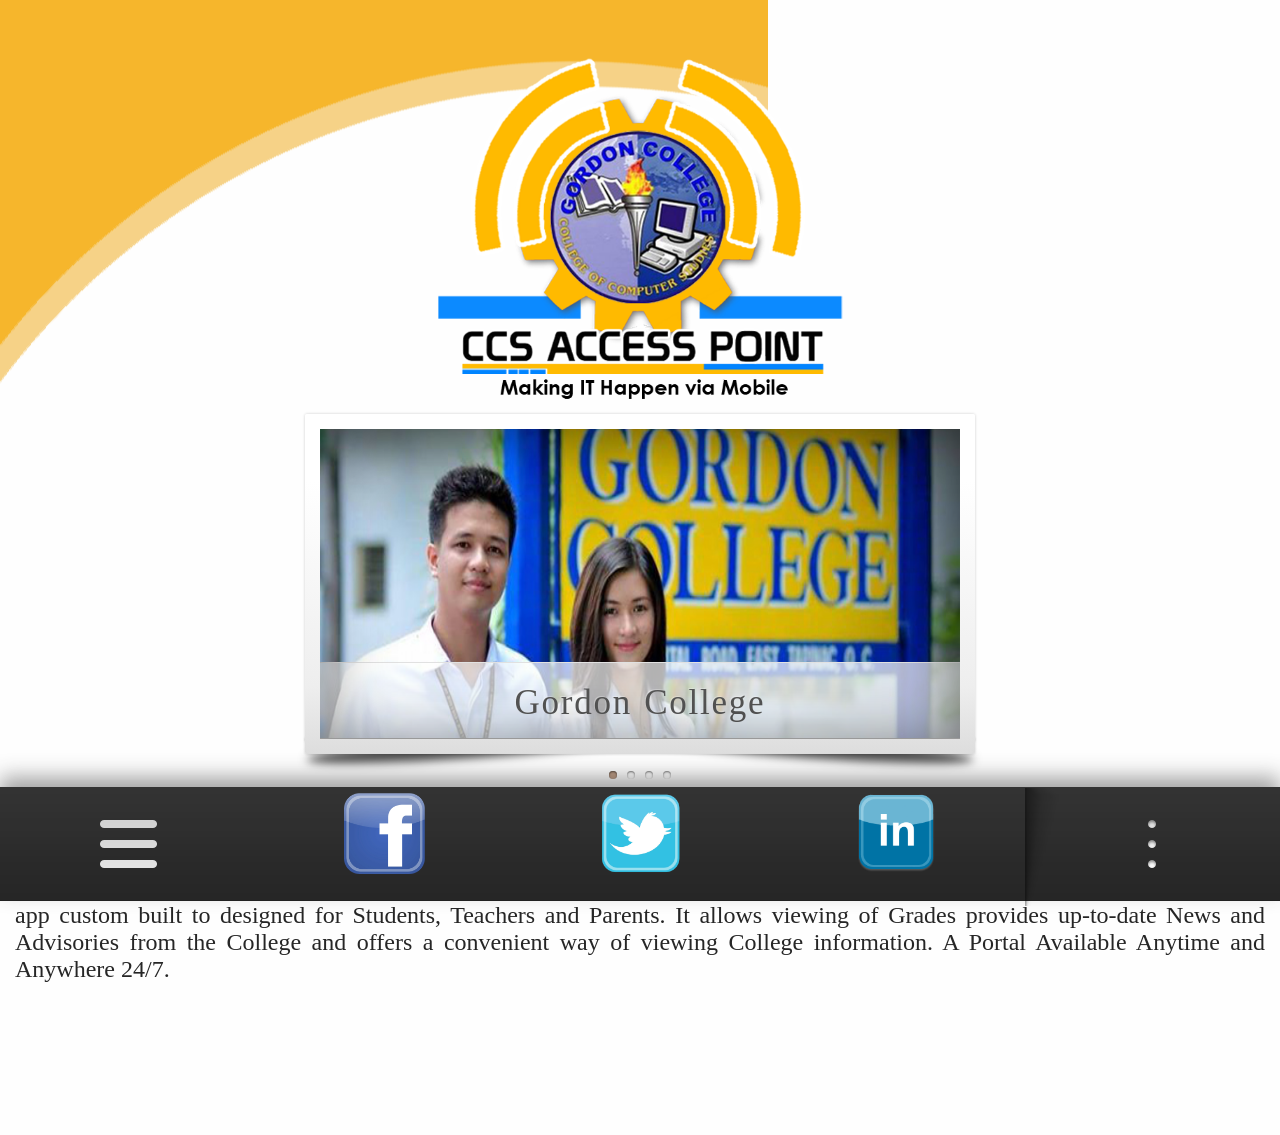
<file: index.html>
<!DOCTYPE html>
<html>
	<head>
	<meta name="viewport" content="user-scalable=no, initial-scale=1, maximum-scale=1, minimum-scale=1, width=device-width, height=device-height, target-densitydpi=device-dpi" />

	<link rel="stylesheet" href="assets/bbtheme.css" />
	<link rel="stylesheet" href="styles.css" />

<script src="assets/bbthemejs.js"></script>


	</head>
	
	<body>
	
	
	<div id="actionBarSample" data-role="page" >
	
			<!-- This is how you set up your tab overflow menu (left side panel) -->
			<div data-role="panel" id="left" data-dark-modal="true" data-position="left" data-display="reveal" data-theme="a" class="bb10-panel">
				<ul data-role="listview" data-theme="a">
				<div id="content" align="center"><img src="images/capss.png" width="400"></div>
					<li><a href="#page2" data-transition="flip"><div id="content"><img src="images/schools.png"></div></a></li>
					<li><a href="vmg.html" data-transition="flow"><div id="content"><img src="images/vmgg.png"></div></a></li>
					<li><a href="admission.html" data-transition="flow"><div id="content"><img src="images/admissionnn.png"></div></a></li>
					<li><a href="act.html" data-transition="flow"><div id="content"><img src="images/coursessss.png"></div></a></li>
					<li><a href="calendar.html" data-transition="flip"><div id="content"><img src="images/eventss.png"></div></a></li>
					<li><a href="industry.html" data-transition="flip"><div id="content"><img src="images/program.png"></div></a></li>
					<li><a  href="contact.html" data-transition="flip"><div id="content"><img src="images/links.png"></div></a></li>
				</ul>
			</div>

			<!-- This is how you set up your action overflow menu (right side panel) -->
			<div data-role="panel" id="right" data-position="right" data-display="overlay" data-theme="a" class="bb10-panel">
				<ul data-role="listview" data-theme="a">
					<li><p><font face="Century Gothic" color="white">LOG-IN AS...</font></p></li>
					<li id="o1-p" class="inBar"><a href="student/index.html"><div id="content"><img src="images/student.png"></div></a></li>
					<li id="o1-p" class="inBar"><a href="student/index.html"><div id="content"><img src="images/parent.png"></div></a></li>
					<li id="o1-p" class="inBar"><a href="student/index.html"><div id="content"><img src="images/prof.png"></div></a></li>
				</ul>
				
			</div>

			
			<div data-role="content"  style= "background: transparent url(images/bg.png); background-repeat: no-repeat;" >
			<br>
			<div id="content" align="center"><img src="images/capss.png" width="420" height="350"></div>
			
			
			<!---SLIDESHOW-->
			<span id="sl_play" class="sl_command">&nbsp;</span>
	<span id="sl_pause" class="sl_command">&nbsp;</span>
	<span id="sl_i1" class="sl_command sl_i">&nbsp;</span>
	<span id="sl_i2" class="sl_command sl_i">&nbsp;</span>
	<span id="sl_i3" class="sl_command sl_i">&nbsp;</span>
	<span id="sl_i4" class="sl_command sl_i">&nbsp;</span>
	
	<section id="slideshow">
	
		<div class="container">
			<div class="c_slider"></div>
			<div class="slider">
				<figure>
					<img src="img/dummy-640x310-1.jpg" alt="" width="640" height="310" />
					<figcaption>Gordon College</figcaption>
				</figure><!--
				--><figure>
					<img src="img/dummy-640x310-2.jpg" alt="" width="640" height="310" />
					<figcaption>QWERTY Typing Test</figcaption>
				</figure><!--
				--><figure>
					<img src="img/dummy-640x310-3.jpg" alt="" width="640" height="310" />
					<figcaption>IT Olympiad 2013</figcaption>
				</figure><!--
				--><figure>
					<img src="img/dummy-640x310-4.jpg" alt="" width="640" height="310" />
					<figcaption>BlackBerry Academic Program</figcaption>
				</figure>
			</div>
		</div>
		
		
		
		<ul class="dots_commands"><!--
			--><li><a title="Show slide 1" href="#sl_i1">Slide 1</a></li><!--
			--><li><a title="Show slide 2" href="#sl_i2">Slide 2</a></li><!--
			--><li><a title="Show slide 3" href="#sl_i3">Slide 3</a></li><!--
			--><li><a title="Show slide 4" href="#sl_i4">Slide 4</a></li>
		</ul>
		
	</section>
			<!--END SLIDE-->
			 <p align="center"><font size="5%" face="Century Gothic"><strong>Version 1.0</strong></font></p>
			  <p align="justify"><font size="5%" face="Century Gothic">CCS Access Point (CAP) is a cross-platform mobile portal created for Gordon College-College of Computer Studies. A mobile app custom built to designed for Students, Teachers and Parents. It allows viewing of Grades provides up-to-date News and Advisories from the College and offers a convenient way of viewing College information. A Portal Available Anytime and Anywhere 24/7.</font></p>
	  
				
			</div><!-- /content -->
			<div data-role="footer" data-position="fixed">
				<div data-role="actionbar">
					<a id="tover" data-role="tab-overflow" href="#left" class="">
						<!-- Uncomment this to have initial content in the tab overflow button
						<img src="img/generic_81_81_placeholder.png" alt="" />
						<p>0 Options</p>
						-->
					</a>
					<a id="o1" data-role="tab" href="https://www.facebook.com/">
						<img src="images/fb.png" alt=""  href="https://www.facebook.com/GordonCollegeCcs">
						<p><font face="Century Gothic">Facebook</font></p>
						
					</a>
					<a id="o2" data-role="tab" href="https://twitter.com/GC_CCS">
						<img src="images/twitter.png" alt="" />
						<p><font face="Century Gothic">Twitter</font></p>
					</a>
					<a id="o22" data-role="tab" href="">
						<img src="images/link.png" alt="" />
						<p><font face="Century Gothic">Linkedin</font></p>
					</a>
					
					<a id="aover" data-role="action-overflow" href="#right">
					</a>
				</div>

			</div>
		</div><!-- /page -->
		
		<!--HISTORY-->
	<div data-role="page" id="page2" data-theme="c" style= "background: transparent url(images/bg.png); background-repeat: no-repeat;" >
 
  <div data-role="content">
  
	 <center><div id="content"><img src="images/gcnesss.jpg"></div></center>
	 <p align="justify"><font size="5%" face="Century Gothic">&nbsp;&nbsp;&nbsp;&nbsp;Gordon College, also known as Dalubhasaang Gordon in Filipino, is a local government-funded college in Olongapo City, Philippines. It was founded on February 24, 1999 by virtue of City Ordinance No. 9, and is composed of four constituent colleges: College of Computer Studies, College of Business and Accountancy, College of Education, and College of Nursing. Other academic units include the School of Midwifery, Department of Vocational Technology, Faculty of Arts and Sciences, Center for Research and Development, and Institute of Graduate Studies. As of now, Gordon College - College of Computer Studies is an active member and pioneer school in Asia Pacific to roll-out BlackBerry Academic Program. GC-CCS is also academic partner of IBM DB2.GC-CCS program (BSIT,BSCS,ACT) is currently accredited Level 1.</font></p>
	<p align="center"><font size="6%" face="Century Gothic"><strong>Undergraduate Courses<strong></font>
	<p align="left"><font size="5%" face="Century Gothic">-Bachelor of Science in Nursing<br>-Bachelor of Elementary Education<br>-Bachelor of Secondary Education<br>-Bachelor of Science in Accountancy (5 years)<br>-Bachelor of Science in Accounting Technology (4 years)<br>-Bachelor of Science in Customs Administration<br>-Bachelor of Science in Business Administration (formerly Business Management)<br>-Associate in Hotel and Restaurant Management (2 years)<br>-Bachelor of Science in Computer Science<br>-Bachelor of Science in Information Technology<br>-Associate in Computer Technology (2 years)<br>-Graduate of Midwifery</font>
	<br><Br><br><br><br>
	<div data-role="footer" data-theme="a" data-position="fixed">
	<div id="action-bar-area" data-role="actionbar">
				<div data-role="back"></div>
			</div>
	</div>
  </div>
  </div>
	<!--HISTORY END-->
	
	
	<!--VMG-->
	<div data-role="page" id="vmg" data-theme="c" style= "background: transparent url(images/bg.png); background-repeat: no-repeat;" >
 
  <div data-role="content">
  
	 <center><div id="content"><img src="images/ccs.png"></div></center>
	 <p align="center"><font size="7%" face="Century Gothic">VISION</font></p>
	 <p align="center"><font size="5%" face="Century Gothic">The College of Computer Studies shall be the center of execellence in Information Technology and Computer Science for providing professional and technological training, scientific and innovative research and relevant community service.</font></p>
	
	<div data-role="footer" data-theme="a" data-position="fixed">
	<div id="action-bar-area" data-role="actionbar">
				<div data-role="back"></div>
			</div>
	</div>
  </div>
  </div>
 
	<!--VMG END-->
	</body>


</html>
</file>
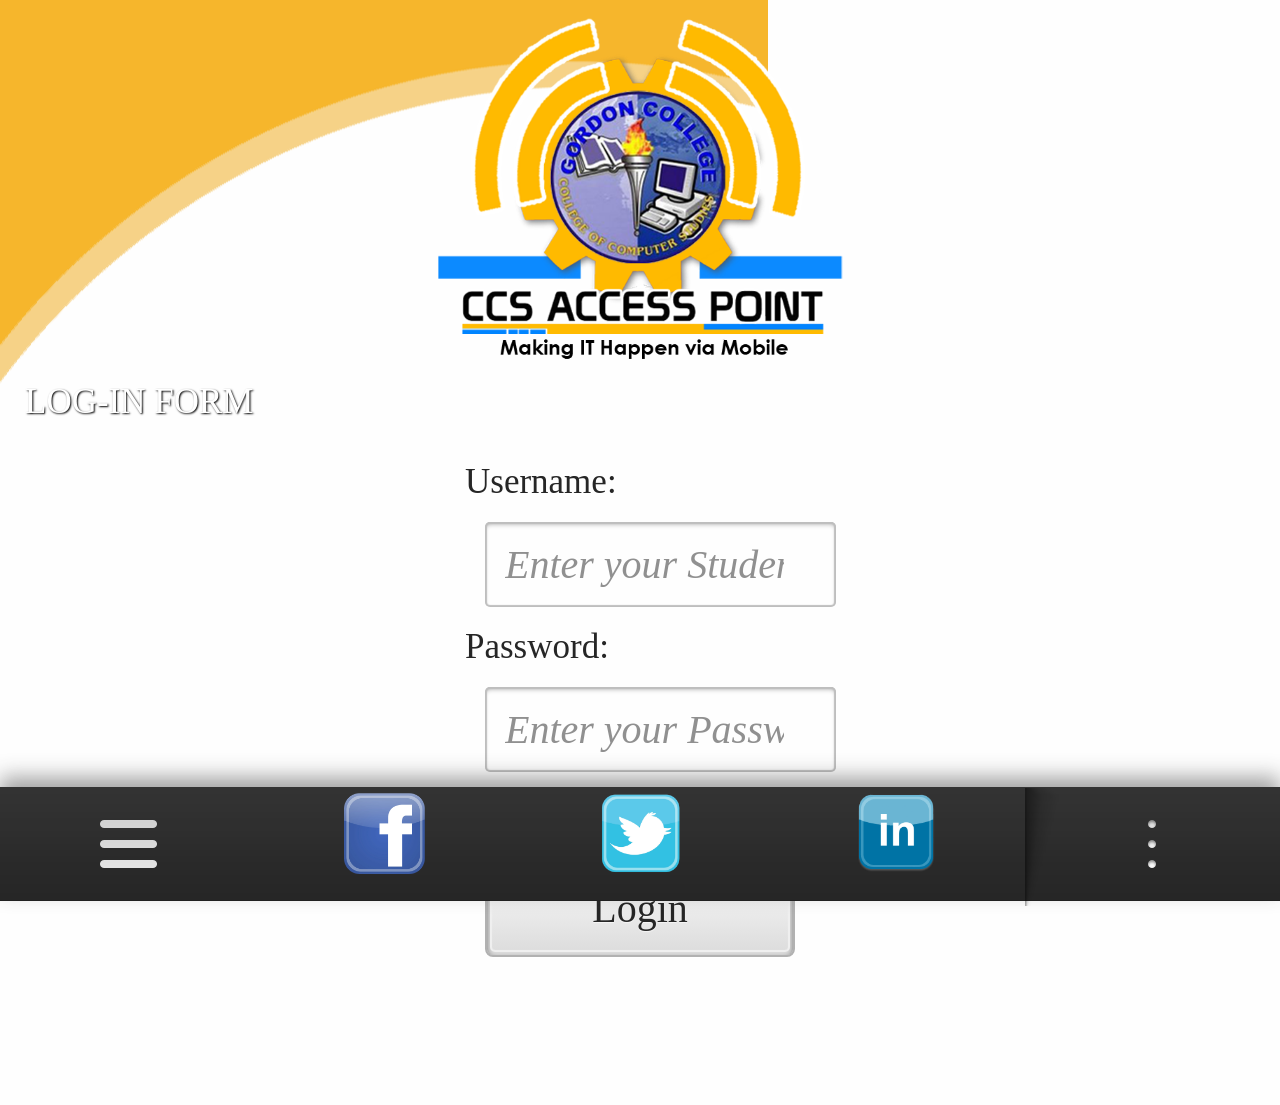
<file: student/index.html>
<!DOCTYPE html>
<html>
	<head>
	<meta name="viewport" content="user-scalable=no, initial-scale=1, maximum-scale=1, minimum-scale=1, width=device-width, height=device-height, target-densitydpi=device-dpi" />

	<link rel="stylesheet" href="../assets/bbtheme.css" />
	<link rel="stylesheet" href="../styles.css" />

<script src="../assets/bbthemejs.js"></script>

	<script type="text/javascript" src="../source/scripts/js.js"></script>
	<script type="text/javascript" src="../source/scripts/ui.js"></script>
<script type="text/javascript" src="functions/script.js"></script>
	<script>
		$(function(){
			$('#forgotpass').click(function(){
				a = prompt("Enter your Student Number.");
				if(a!=""){
					alert("Check your E-mail for your password.");
				}
				
			});
		});
	</script>
	</head>
	
	<body>
	
	
	<div id="actionBarSample" data-role="page" >
	
			<!-- This is how you set up your tab overflow menu (left side panel) -->
			<div data-role="panel" id="left" data-dark-modal="true" data-position="left" data-display="reveal" data-theme="a" class="bb10-panel">
				<ul data-role="listview" data-theme="a">
				<div id="content" align="center"><img src="../images/capss.png" width="400"></div>
					<li><a href="#page2" data-transition="flip"><div id="content"><img src="../images/schools.png"></div></a></li>
					<li><a href="../vmg.html" data-transition="flow"><div id="content"><img src="../images/vmgg.png"></div></a></li>
					<li><a href="../admission.html" data-transition="flow"><div id="content"><img src="../images/admissionnn.png"></div></a></li>
					<li><a href="../act.html" data-transition="flow"><div id="content"><img src="../images/coursessss.png"></div></a></li>
					<li><a href="../calendar.html" data-transition="flip"><div id="content"><img src="../images/eventss.png"></div></a></li>
					<li><a href="../industry.html" data-transition="flip"><div id="content"><img src="../images/program.png"></div></a></li>
					<li><a  href="../contact.html" data-transition="flip"><div id="content"><img src="../images/links.png"></div></a></li>
				</ul>
			</div>

			<!-- This is how you set up your action overflow menu (right side panel) -->
			<div data-role="panel" id="right" data-position="right" data-display="overlay" data-theme="a" class="bb10-panel">
				<ul data-role="listview" data-theme="a">
					<li><p><font face="Century Gothic" color="white">LOG-IN AS...</font></p></li>
					<li id="o1-p" class="inBar"><a href="student/index.html"><div id="content"><img src="../images/student.png"></div></a></li>
					<li id="o1-p" class="inBar"><a href="student/index.html"><div id="content"><img src="../images/parent.png"></div></a></li>
					<li id="o1-p" class="inBar"><a href="student/index.html"><div id="content"><img src="../images/prof.png"></div></a></li>
				</ul>
				
			</div>

			
			<div data-role="content"  style= "background: transparent url(../images/bg.png); background-repeat: no-repeat;" >
	
			<div id="content" align="center"><img src="../images/capss.png" width="420" height="350"></div>
		
		
		<div id="login-form">
				
				<div>
					<div style="padding:8px 0px 0px 10px;color:white;text-shadow:1px 1px 2px black;">LOG-IN FORM</div>
				</div>
				<div style="width:350px;margin:auto;margin-top:10px;height:20px;">
					<div class="login-error" style="color:red;"></div>
				</div>
				
				<div style="width:350px;margin:auto;margin-top:10px;">
					<span class="inline" style="width:90px;">Username: </span><input type="text" class="txt" id="username" maxlength="9" placeholder="Enter your Student Number">
				</div>
				
				<div style="width:350px;margin:auto;margin-top:20px;">
					<span class="inline" style="width:90px;">Password: </span><input type="password" class="txt" id="password" placeholder="Enter your Password">
				</div>
				
				<div style="width:350px;margin:auto;margin-top:30px;">
					<div style="margin-top:5px;">
						<span class="a" id="forgotpass">Forgot Password</span><button id="login" class="right" style="margin-right:-5px;width:120px;">Login</button>
					</div>
				</div>
			</div>
		
		
					
				



			</div><!-- /content -->
	




	<div data-role="footer" data-position="fixed">
				<div data-role="actionbar">
					<a id="tover" data-role="tab-overflow" href="#left" class="">
						<!-- Uncomment this to have initial content in the tab overflow button
						<img src="img/generic_81_81_placeholder.png" alt="" />
						<p>0 Options</p>
						-->
					</a>
					<a id="o1" data-role="tab" href="https://www.facebook.com/">
						<img src="../images/fb.png" alt=""  href="https://www.facebook.com/GordonCollegeCcs">
						<p><font face="Century Gothic">Facebook</font></p>
						
					</a>
					<a id="o2" data-role="tab" href="https://twitter.com/GC_CCS">
						<img src="../images/twitter.png" alt="" />
						<p><font face="Century Gothic">Twitter</font></p>
					</a>
					<a id="o22" data-role="tab" href="">
						<img src="../images/link.png" alt="" />
						<p><font face="Century Gothic">Linkedin</font></p>
					</a>
					
					<a id="aover" data-role="action-overflow" href="#right">
					</a>
				</div>

			</div>
		</div><!-- /page -->

	</body>


</html>
</file>
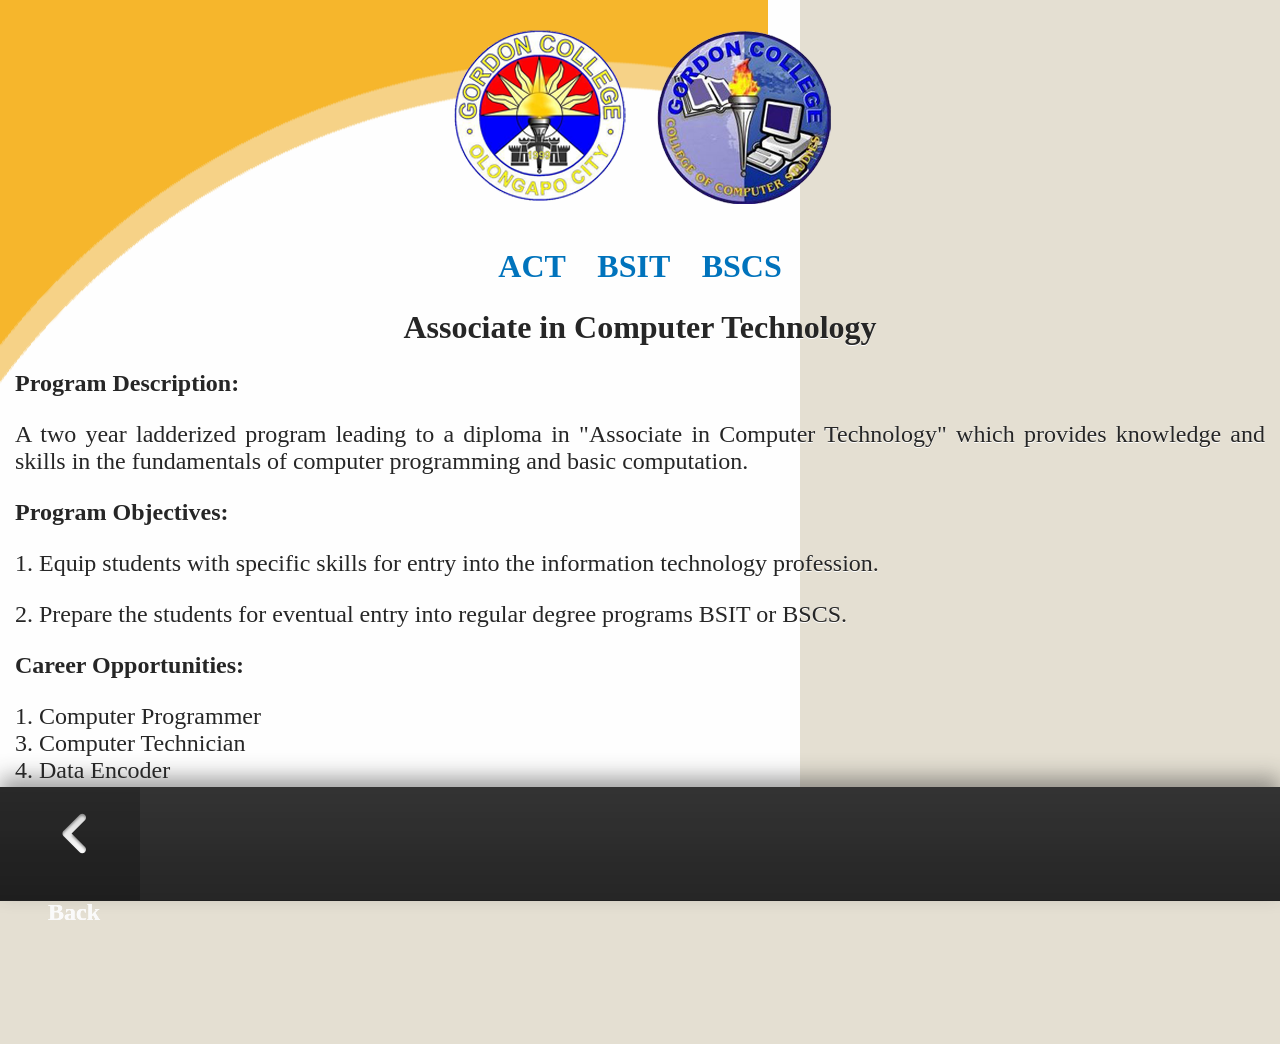
<file: act.html>
<!DOCTYPE html>
<html>
	<head>
	<meta name="viewport" content="user-scalable=no, initial-scale=1, maximum-scale=1, minimum-scale=1, width=device-width, height=device-height, target-densitydpi=device-dpi" />

	<link rel="stylesheet" href="assets/bbtheme.css" />
	<link rel="stylesheet" href="styles.css" />

<script src="assets/bbthemejs.js"></script>


	</head>
	
	<body>
	
	
	<!--VMG-->
	<div data-role="page" id="vmg" style= "background: transparent url(images/bg.png); background-repeat: no-repeat;" >
 
  <div data-role="content">
  
	 <center><div id="content"><img src="images/ccs.png"></div></center>
	 <p align="center"><font size="6%" face="Century Gothic"><strong><a href="act.html" data-transition="flip">ACT</a>&nbsp;&nbsp;&nbsp;&nbsp;<a href="bsit.html" data-transition="flip">BSIT</a>&nbsp;&nbsp;&nbsp;&nbsp;<a href="bscs.html" data-transition="flip">BSCS</a></strong></font></p>
	 
	 <p align="center"><font size="6%" face="Century Gothic"><strong>Associate in Computer Technology</strong></font></p>
	 <p><font size="5%" face="Century Gothic"><strong>Program Description:</strong></font></p>
	 <p align="justify"><font size="5%" face="Century Gothic">A two year ladderized program leading to a diploma in "Associate in Computer Technology" which provides knowledge and skills in the fundamentals of computer programming and basic computation.</font></p>
	 <p><font size="5%" face="Century Gothic"><strong>Program Objectives:</strong></font></p>
	 <p align="justify"><font size="5%" face="Century Gothic">1. Equip students with specific skills for entry into the information technology profession. </font></p>
	 <p align="justify"><font size="5%" face="Century Gothic">2. Prepare the students for eventual entry into regular degree programs BSIT or BSCS.</font></p>
<p><font size="5%" face="Century Gothic"><strong>Career Opportunities:</strong></font></p>
	  <p><font size="5%" face="Century Gothic">1. Computer Programmer<br>3. Computer Technician<br>4. Data Encoder<br>5. Graphic Designer<br>6. Web Developer<br>7. Office Assistant<br>8. Programmer Analyst</font></p>
	 
		<div data-role="footer" data-theme="a" data-position="fixed">
	<div id="action-bar-area" data-role="actionbar">
				<div data-role="back"></div>
			</div>
	</div>
  </div>
  </div>
 
	<!--VMG END-->
	</body>


</html>
</file>
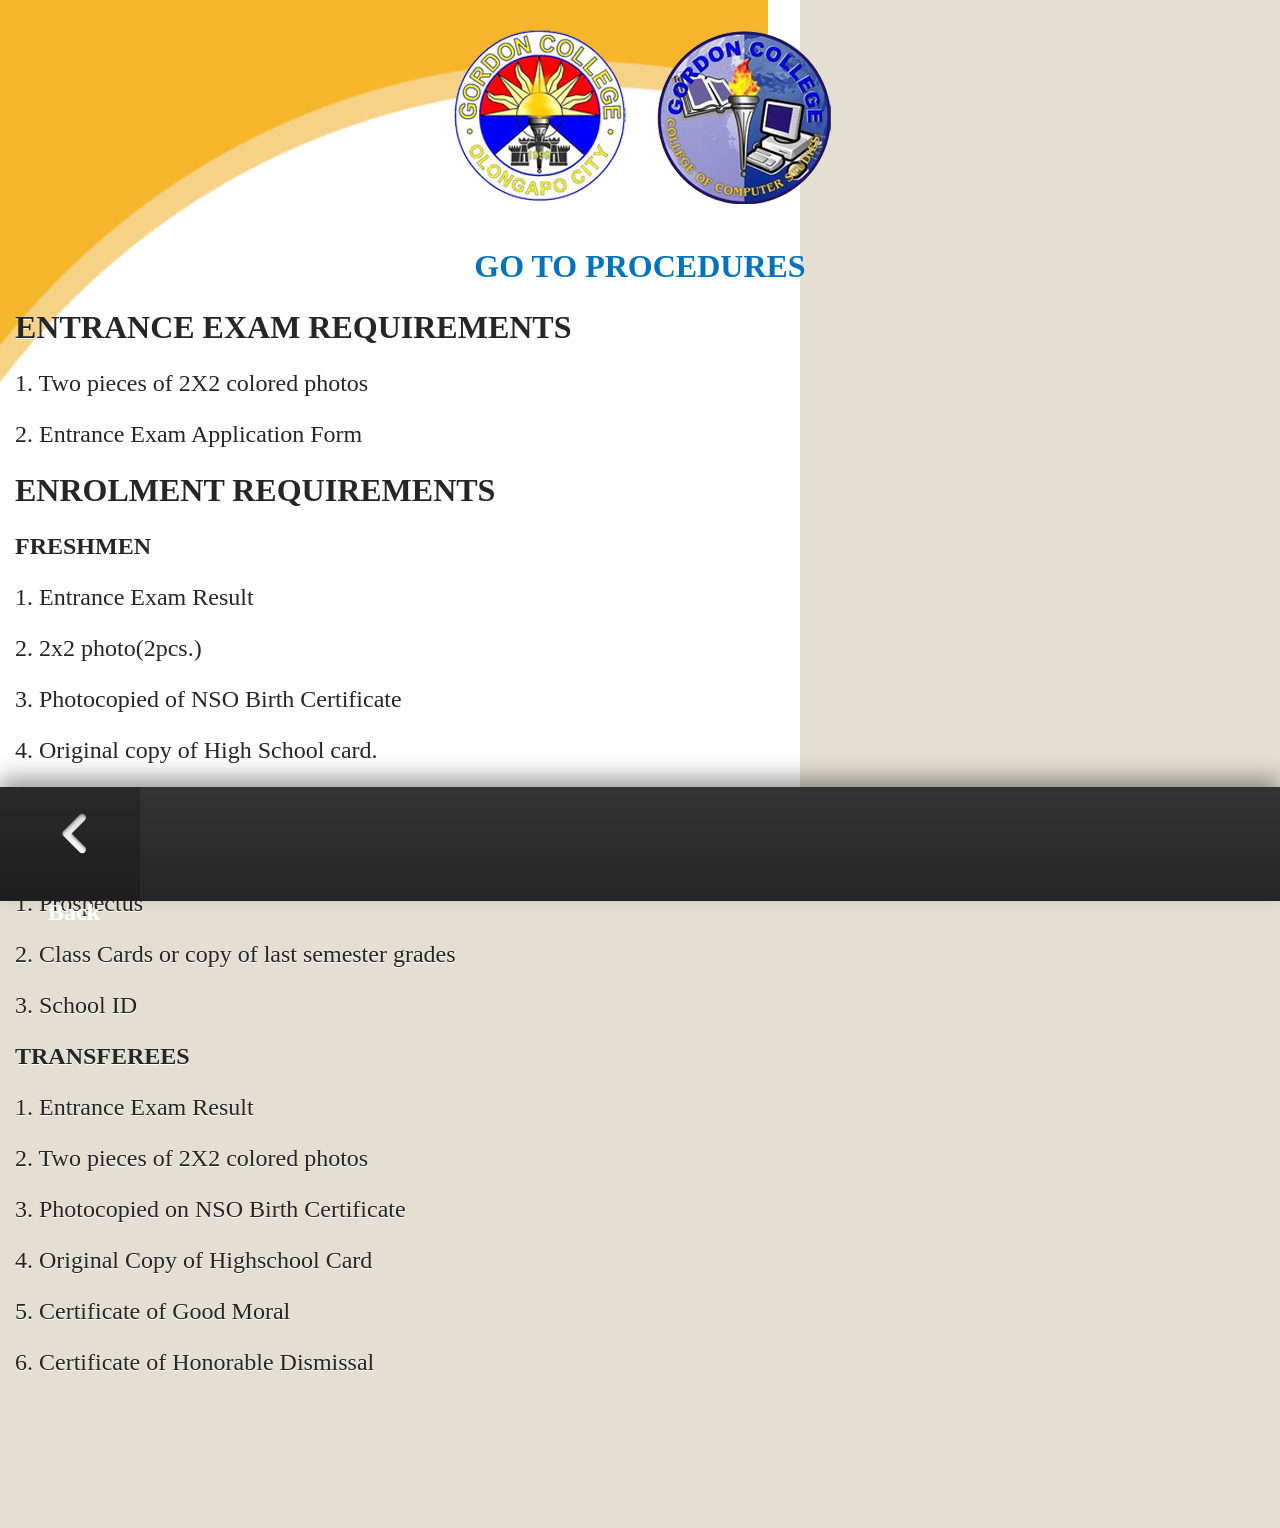
<file: admission.html>
<!DOCTYPE html>
<html>
	<head>
	<meta name="viewport" content="user-scalable=no, initial-scale=1, maximum-scale=1, minimum-scale=1, width=device-width, height=device-height, target-densitydpi=device-dpi" />

	<link rel="stylesheet" href="assets/bbtheme.css" />
	<link rel="stylesheet" href="styles.css" />

<script src="assets/bbthemejs.js"></script>


	</head>
	
	<body>
	
	
	<!--VMG-->
	<div data-role="page" id="vmg" style= "background: transparent url(images/bg.png); background-repeat: no-repeat;" >
 
  <div data-role="content">
  
	 <center><div id="content"><img src="images/ccs.png"></div></center>
	 <p align="center"><font size="6%" face="Century Gothic"><strong><a href="procedures.html" data-transition="flip">GO TO PROCEDURES</a></strong></font></p>
	 
	 <p><font size="6%" face="Century Gothic"><strong>ENTRANCE EXAM REQUIREMENTS</strong></font></p>
	 <p><font size="5%" face="Century Gothic">1. Two pieces of 2X2 colored photos</font></p>
	 <p><font size="5%" face="Century Gothic">2. Entrance Exam Application Form</font></p>
	
	 <p><font size="6%" face="Century Gothic"><strong>ENROLMENT REQUIREMENTS</strong></font></p>
	  <p><font size="5%" face="Century Gothic"><strong>FRESHMEN</strong></font></p>
	  <p><font size="5%" face="Century Gothic">1. Entrance Exam Result</font></p>
	  <p><font size="5%" face="Century Gothic">2. 2x2 photo(2pcs.)</font></p>
	  <p><font size="5%" face="Century Gothic">3. Photocopied of NSO Birth Certificate</font></p>
	  <p><font size="5%" face="Century Gothic">4. Original copy of High School card.</font></p>
	  <p><font size="5%" face="Century Gothic">5. Medical Results</font></p>
	  
	  <p><font size="5%" face="Century Gothic"><strong>OLD STUDENTS</strong></font></p>
	  <p><font size="5%" face="Century Gothic">1. Prospectus</font></p>
	  <p><font size="5%" face="Century Gothic">2. Class Cards or copy of last semester grades</font></p>
	  <p><font size="5%" face="Century Gothic">3. School ID</font></p>
	  
	  <p><font size="5%" face="Century Gothic"><strong>TRANSFEREES</strong></font></p>
	  <p><font size="5%" face="Century Gothic">1. Entrance Exam Result</font></p>
	  <p><font size="5%" face="Century Gothic">2. Two pieces of 2X2 colored photos</font></p>
	  <p><font size="5%" face="Century Gothic">3. Photocopied on NSO Birth Certificate</font></p>
	  <p><font size="5%" face="Century Gothic">4. Original Copy of Highschool Card</font></p>
	  <p><font size="5%" face="Century Gothic">5. Certificate of Good Moral</font></p>
	  <p><font size="5%" face="Century Gothic">6. Certificate of Honorable Dismissal</font></p>
	
		<div data-role="footer" data-theme="a" data-position="fixed">
	<div id="action-bar-area" data-role="actionbar">
				<div data-role="back"></div>
			</div>
	</div>
  </div>
  </div>
 
	<!--VMG END-->
	</body>


</html>
</file>
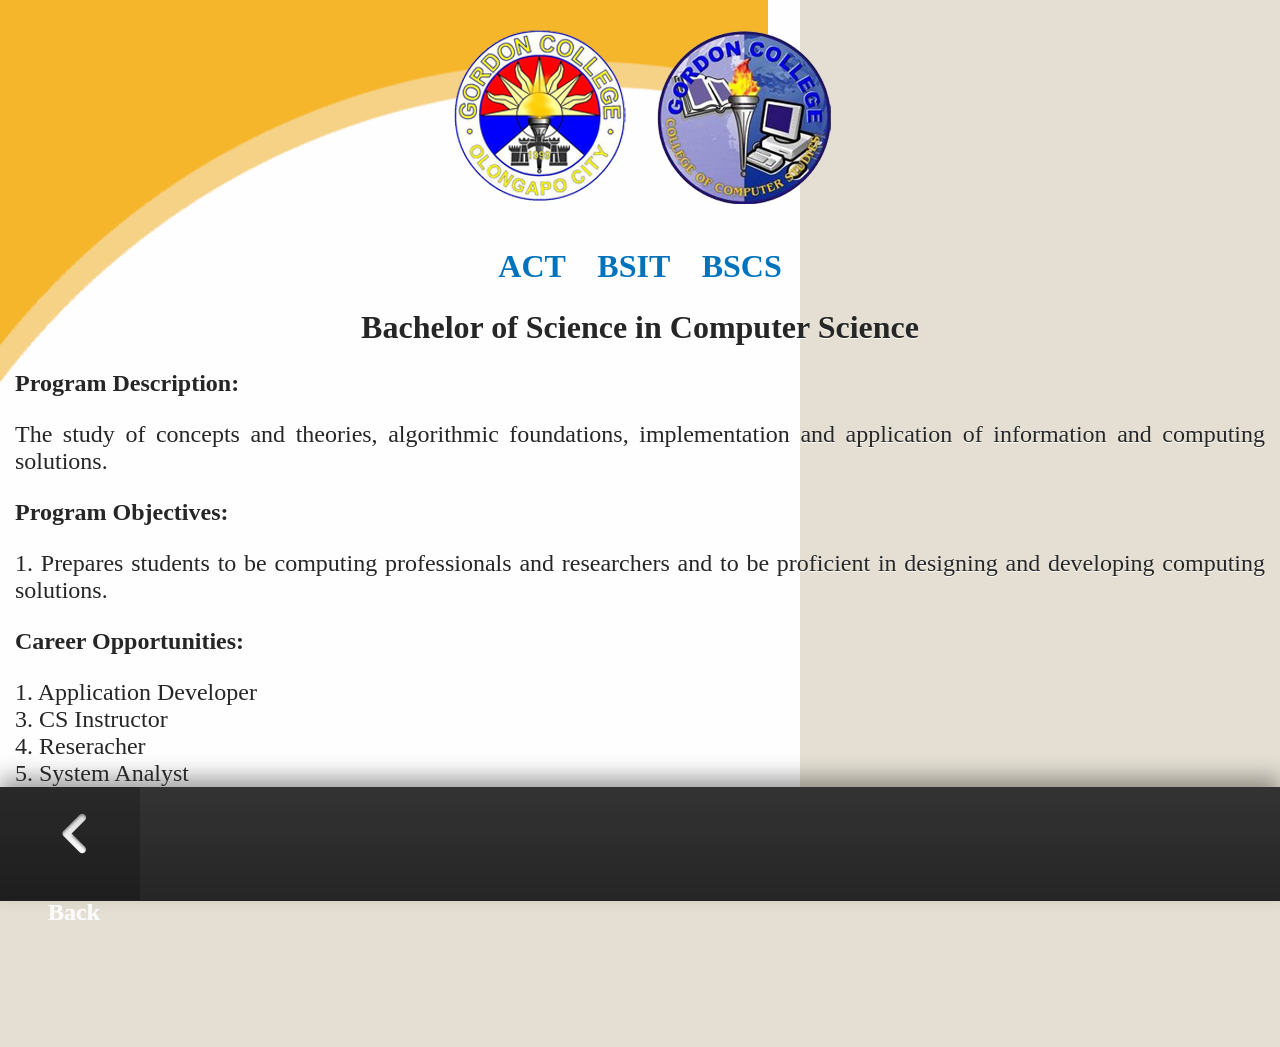
<file: bscs.html>
<!DOCTYPE html>
<html>
	<head>
	<meta name="viewport" content="user-scalable=no, initial-scale=1, maximum-scale=1, minimum-scale=1, width=device-width, height=device-height, target-densitydpi=device-dpi" />

	<link rel="stylesheet" href="assets/bbtheme.css" />
	<link rel="stylesheet" href="styles.css" />

<script src="assets/bbthemejs.js"></script>


	</head>
	
	<body>
	
	
	<!--VMG-->
	<div data-role="page" id="vmg" style= "background: transparent url(images/bg.png); background-repeat: no-repeat;" >
 
  <div data-role="content">
  
	 <center><div id="content"><img src="images/ccs.png"></div></center>
	 <p align="center"><font size="6%" face="Century Gothic"><strong><a href="act.html" data-transition="flip">ACT</a>&nbsp;&nbsp;&nbsp;&nbsp;<a href="bsit.html" data-transition="flip">BSIT</a>&nbsp;&nbsp;&nbsp;&nbsp;<a href="bscs.html" data-transition="flip">BSCS</a></strong></font></p>
	 
	 <p align="center"><font size="6%" face="Century Gothic"><strong>Bachelor of Science in Computer Science</strong></font></p>
	 <p><font size="5%" face="Century Gothic"><strong>Program Description:</strong></font></p>
	 <p align="justify"><font size="5%" face="Century Gothic">The study of concepts and theories, algorithmic foundations, implementation and application of information and computing solutions.</font></p>
	 <p><font size="5%" face="Century Gothic"><strong>Program Objectives:</strong></font></p>
	 <p align="justify"><font size="5%" face="Century Gothic">1. Prepares students to be computing professionals and researchers and to be proficient in designing and developing computing solutions. </font></p>

<p><font size="5%" face="Century Gothic"><strong>Career Opportunities:</strong></font></p>
	  <p><font size="5%" face="Century Gothic">1. Application Developer<br>3. CS Instructor<br>4. Reseracher<br>5. System Analyst<br>6. Database Programmer/Designer<br>7. QA Engineer<br>8. Test Engineer</br>9. Web Administrator</font></p>
	 
		<div data-role="footer" data-theme="a" data-position="fixed">
	<div id="action-bar-area" data-role="actionbar">
				<div data-role="back"></div>
			</div>
	</div>
  </div>
  </div>
 
	<!--VMG END-->
	</body>


</html>
</file>
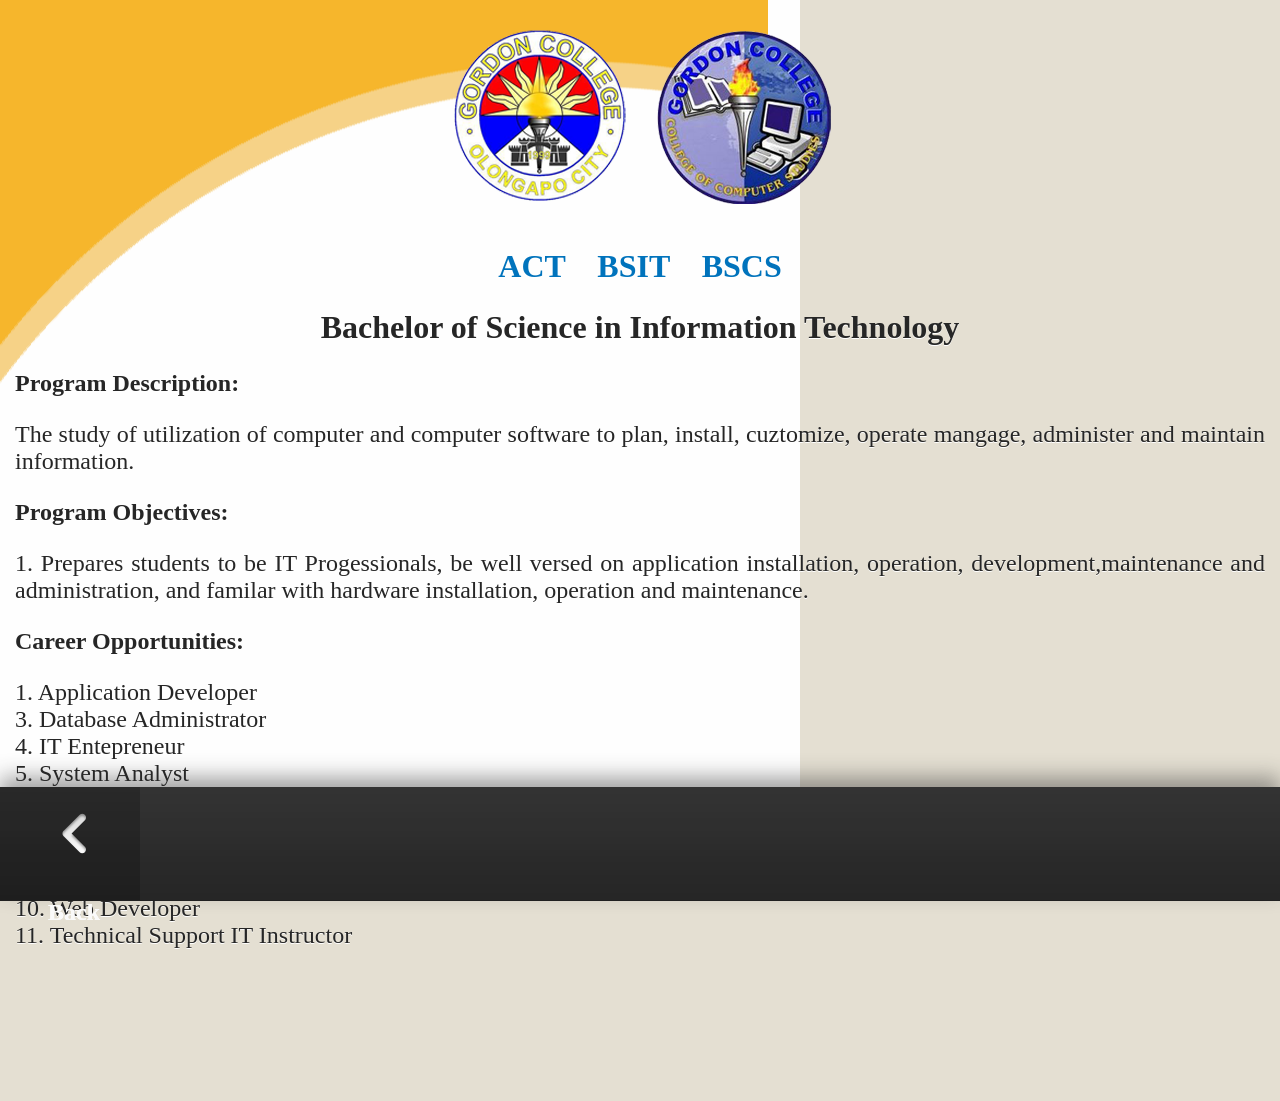
<file: bsit.html>
<!DOCTYPE html>
<html>
	<head>
	<meta name="viewport" content="user-scalable=no, initial-scale=1, maximum-scale=1, minimum-scale=1, width=device-width, height=device-height, target-densitydpi=device-dpi" />

	<link rel="stylesheet" href="assets/bbtheme.css" />
	<link rel="stylesheet" href="styles.css" />

<script src="assets/bbthemejs.js"></script>


	</head>
	
	<body>
	
	
	<!--VMG-->
	<div data-role="page" id="vmg" style= "background: transparent url(images/bg.png); background-repeat: no-repeat;" >
 
  <div data-role="content">
  
	 <center><div id="content"><img src="images/ccs.png"></div></center>
	 <p align="center"><font size="6%" face="Century Gothic"><strong><a href="act.html" data-transition="flip">ACT</a>&nbsp;&nbsp;&nbsp;&nbsp;<a href="bsit.html" data-transition="flip">BSIT</a>&nbsp;&nbsp;&nbsp;&nbsp;<a href="bscs.html" data-transition="flip">BSCS</a></strong></font></p>
	 
	 <p align="center"><font size="6%" face="Century Gothic"><strong>Bachelor of Science in Information Technology</strong></font></p>
	 <p><font size="5%" face="Century Gothic"><strong>Program Description:</strong></font></p>
	 <p align="justify"><font size="5%" face="Century Gothic">The study of utilization of computer and computer software to plan, install, cuztomize, operate mangage, administer and maintain information.</font></p>
	 <p><font size="5%" face="Century Gothic"><strong>Program Objectives:</strong></font></p>
	 <p align="justify"><font size="5%" face="Century Gothic">1. Prepares students to be IT Progessionals, be well versed on application installation, operation, development,maintenance and administration, and familar with hardware installation, operation and maintenance. </font></p>

<p><font size="5%" face="Century Gothic"><strong>Career Opportunities:</strong></font></p>
	  <p><font size="5%" face="Century Gothic">1. Application Developer<br>3. Database Administrator<br>4. IT Entepreneur<br>5. System Analyst<br>6. Network Engineer<br>7. Information Security Administrator<br>8. Test Engineer</br>9. Web Administrator</br>10. Web Developer<br>11. Technical Support IT Instructor</font></p>
	 
		<div data-role="footer" data-theme="a" data-position="fixed">
	<div id="action-bar-area" data-role="actionbar">
				<div data-role="back"></div>
			</div>
	</div>
  </div>
  </div>
 
	<!--VMG END-->
	</body>


</html>
</file>
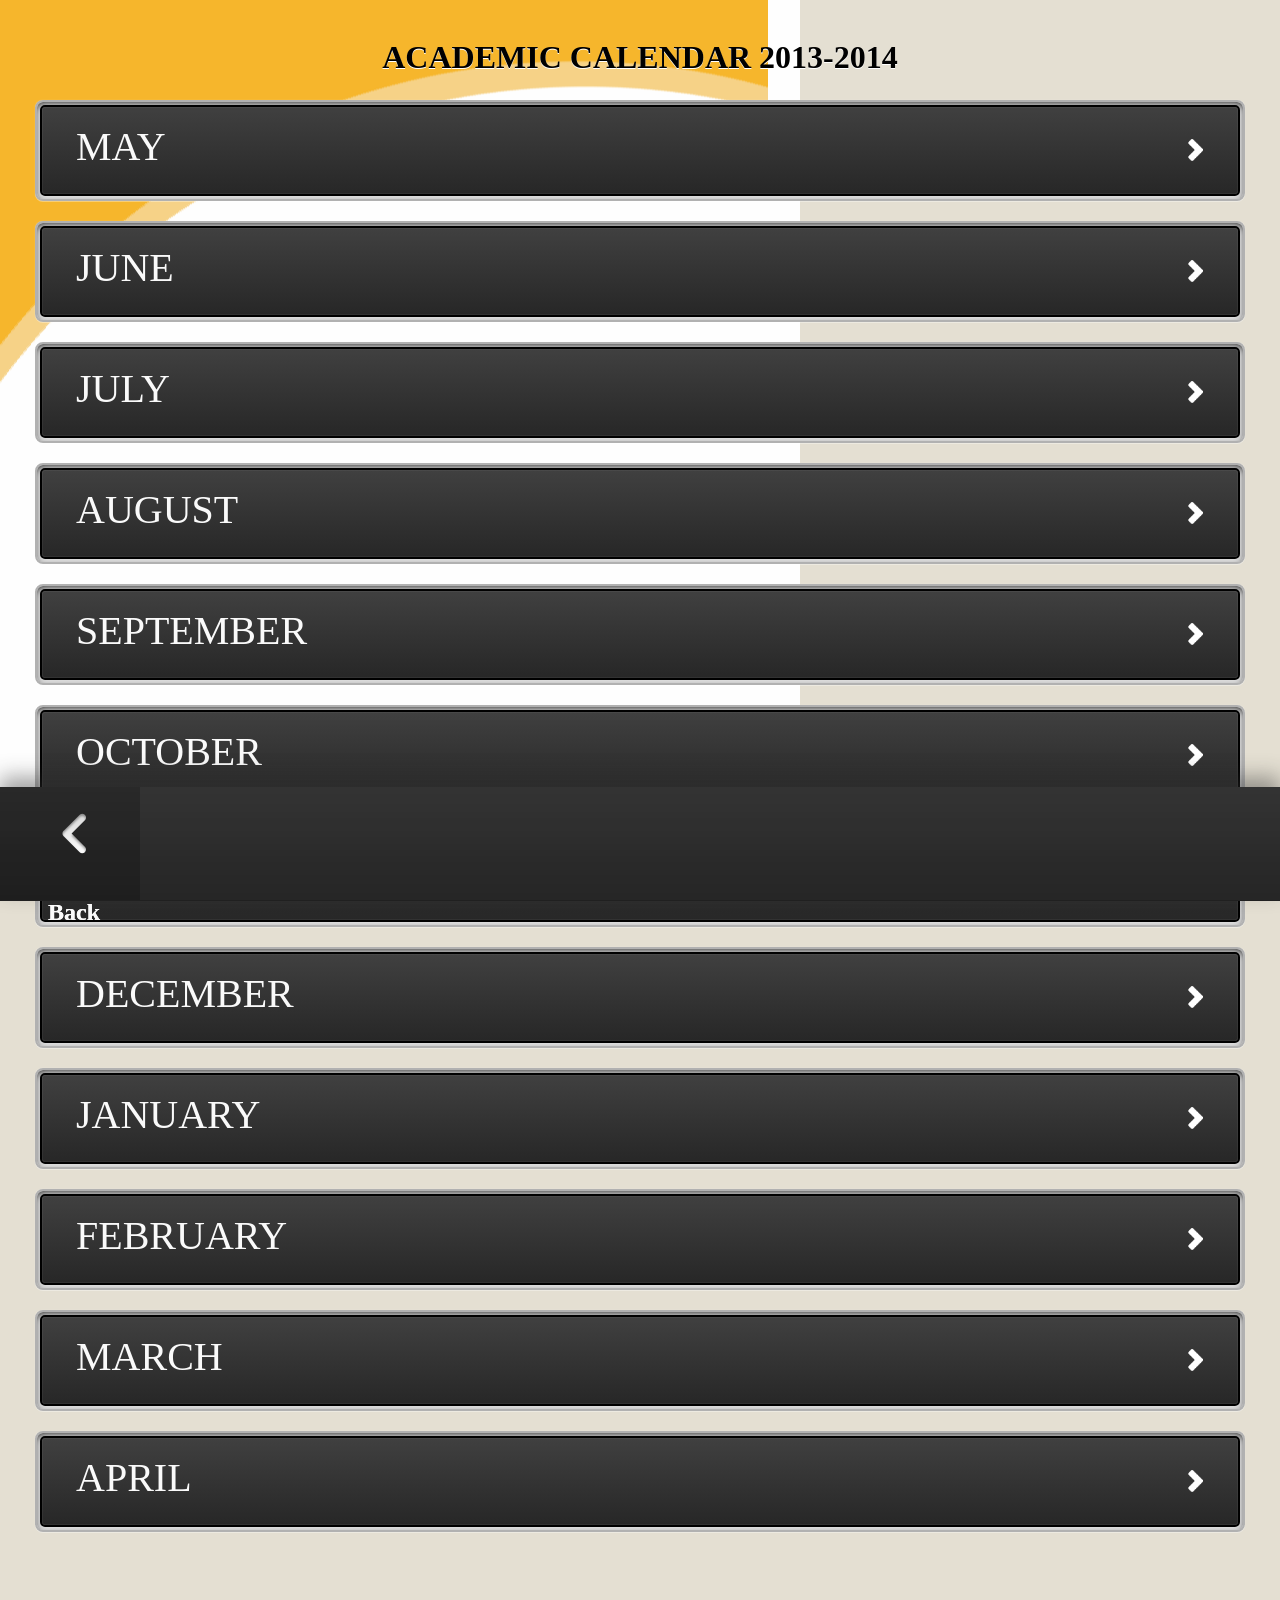
<file: calendar.html>
<!DOCTYPE html>
<html>
	<head>
	<meta name="viewport" content="user-scalable=no, initial-scale=1, maximum-scale=1, minimum-scale=1, width=device-width, height=device-height, target-densitydpi=device-dpi" />

	<link rel="stylesheet" href="assets/bbtheme.css" />
	<link rel="stylesheet" href="styles.css" />

<script src="assets/bbthemejs.js"></script>


	</head>
	
	<body>
	
	
	<!--VMG-->
	<div data-role="page" id="vmg" style= "background: transparent url(images/bg.png); background-repeat: no-repeat;" >
 
  <div data-role="content">
  
	 
	 
	 
	 <p align="center"><font size="6%" color="black" face="Century Gothic"><strong>ACADEMIC CALENDAR 2013-2014</strong></font></p>
	
	  <div data-role="collapsible" data-theme="a" data-content-theme="a" data-iconpos="right">
    <h4><font face="Century Gothic">MAY</font></h4>
    <p><font color="black" face="Century Gothic">MAY 6-31: Registration/Enrollment Period</font></p>
</div>
  
  <div data-role="collapsible" data-theme="a" data-content-theme="a" data-iconpos="right">
    <h4><font face="Century Gothic">JUNE</font></h4>
    <p ><font color="black" face="Century Gothic">JUNE 3: Start of Classes</font></p>
	<p ><font color="black" face="Century Gothic">JUNE 5: General Student Orientation</font></p>
	<p><font color="black" face="Century Gothic">JUNE 12: INDEPENDENCE DAY</font></p>
	<p><font color="black" face="Century Gothic">JUNE 14: CCS General Orientation with parents</font></p>
	<p><font color="black" face="Century Gothic">JUNE 14: Last Day of Dropping of Subjects with Refund</font></p>

</div>
  
 <div data-role="collapsible" data-theme="a" data-content-theme="a" data-iconpos="right"> 
 <h4><font face="Century Gothic">JULY</font></h4>
  <p ><font color="black" face="Century Gothic">JULY 12: Last Day of Dropping of Subjects with Permission</font></p>
	<p ><font color="black" face="Century Gothic">JULY 15-20: PRELIM EXAMINATIONS</font></p>
	<p><font color="black" face="Century Gothic">JULY 22: CCS ACQUAINTANCE PARTY</font></p>
	
	
</div>

 <div data-role="collapsible" data-theme="a" data-content-theme="a" data-iconpos="right"> 
   <h4><font face="Century Gothic">AUGUST</font></h4>	
	<p><font color="black" face="Century Gothic">AUGUST 17-18: WebGeek</font></p>
	<p><font color="black" face="Century Gothic">AUGUST 26: NATIONAL HEROES DAY</font></p>
	<p><font color="black" face="Century Gothic">AUGUST 27-31: MIDTERM EXAMINATIONS</font></p>
	<p><font color="black" face="Century Gothic">AUGUST 29-30: SAITE 2013</font></p>
	
</div>

 <div data-role="collapsible" data-theme="a" data-content-theme="a" data-iconpos="right"> 
 <h4><font face="Century Gothic">SEPTEMBER</font></h4>	
	<p><font color="black" face="Century Gothic">SEPTEMBER 3-6: ANNUAL SPORTFEST</font></p>
	<p><font color="black" face="Century Gothic">SEPTEMBER 17-19: Y4IT</font></p>
	<p><font color="black" face="Century Gothic">SEPTEMBER: ACCREDITATION</font></p>
	
</div>

 <div data-role="collapsible" data-theme="a" data-content-theme="a" data-iconpos="right"> 
    <h4><font face="Century Gothic">OCTOBER</font></h4>	
	<p><font color="black" face="Century Gothic">OCTOBER 8-12: FINAL EXAMINATIONS</font></p>
	<p><font color="black" face="Century Gothic">OCTOBER 13: SEMESTRAL BREAK</font></p>
	<p><font color="black" face="Century Gothic">OCTOBER 14-18: IT Olympiad (Training) </font></p>
	<p><font color="black" face="Century Gothic">OCTOBER 23-31: Registration/Enrollment Period</font></p>
	
</div>

 <div data-role="collapsible" data-theme="a" data-content-theme="a" data-iconpos="right"> 
   <h4><font face="Century Gothic">NOVEMBER</font></h4>		 
	<p><font color="black" face="Century Gothic">NOVEMBER 1: ALL SAINT'S DAY</font></p>
	<p><font color="black" face="Century Gothic">NOVEMBER 4: START OF CLASSES</font></p>
	<p><font color="black" face="Century Gothic">NOVEMBER 15: Last Day of Dropping of Subjects with Refund</font></p>
	<p><font color="black" face="Century Gothic">NOVEMBER 22: IT Olympiad (Actual)</font></p>
	<p><font color="black" face="Century Gothic">NOVEMBER 30: BONIFACIO DAY</font></p>
	<p><font color="black" face="Century Gothic">NOVEMBER: HACKATHON</font></p>
	
</div>


 <div data-role="collapsible" data-theme="a" data-content-theme="a" data-iconpos="right"> 
    <h4><font face="Century Gothic">DECEMBER</font></h4>	
	<p><font color="black" face="Century Gothic">DECEMBER 6: Last Day of Dropping of Subject with Permission</font></p>
	<p><font color="black" face="Century Gothic">DECEMBER 9-14: Second Semester Prelim Examinations</font></p>
	<p><font color="black" face="Century Gothic">DECEMBER 15- January 1: CHRISTMAS VACATION</font></p>
	<p><font color="black" face="Century Gothic">DECEMBER 25: CHRISTMAS DAY</font></p>
	<p><font color="black" face="Century Gothic">DECEMBER 30: RIZAL DAY/OLONGAPO CITY FIESTA</font></p>

	
</div>

 <div data-role="collapsible" data-theme="a" data-content-theme="a" data-iconpos="right"> 
    <h4><font face="Century Gothic">JANUARY</font></h4>	
	<p><font color="black" face="Century Gothic">JANUARY 1: NEW YEAR</font></p>
	<p><font color="black" face="Century Gothic">JANUARY 2: Classes Resume</font></p>
	<p><font color="black" face="Century Gothic">JANUARY 22-24: CCS WEEK 2014</font></p>
	<p><font color="black" face="Century Gothic">JANUARY 30-31: SCITE 2014</font></p>

	
</div>

 <div data-role="collapsible" data-theme="a" data-content-theme="a" data-iconpos="right"> 
    <h4><font face="Century Gothic">FEBRUARY</font></h4>
	
	<p><font color="black" face="Century Gothic">FEBRUARY 3-8: Second Semester Midterm Examinations</font></p>
	<p><font color="black" face="Century Gothic">FEBRUARY 18-21: 15th Founding Anniversay Celebration</font></p>

	
</div>

 <div data-role="collapsible" data-theme="a" data-content-theme="a" data-iconpos="right"> 
   <h4><font face="Century Gothic">MARCH</font></h4>   
   <p><font color="black" face="Century Gothic">MARCH 1-15: Final Examination(Graduating Students)</font></p>
	<p><font color="black" face="Century Gothic">MARCH 24-29: Final Examination (Non-graduating Students)</font></p>
	<p><font color="black" face="Century Gothic">MARCH: RECOGNITION</font></p>

</div>

 <div data-role="collapsible" data-theme="a" data-content-theme="a" data-iconpos="right"> 
    <h4><font face="Century Gothic">APRIL</font></h4>	
	 <p><font color="black" face="Century Gothic">APRIL 2: COMMENCEMENT EXERCISES</font></p>
	<p><font color="black" face="Century Gothic">APRIL 3-11: Registration/Enrollement Period for Summer Class</font></p>
	<p><font color="black" face="Century Gothic">APRIL 9: ARAW NG KAGITINGAN</font></p>
	 <p><font color="black" face="Century Gothic">APRIL 14: Start of Summer Classes</font></p>
	<p><font color="black" face="Century Gothic">APRIL 17: MAUNDY THURSDAY</font></p>
	<p><font color="black" face="Century Gothic">APRIL 18: GOOD FRIDAY</font></p>

</div>
	
		<div data-role="footer" data-theme="a" data-position="fixed">
	<div id="action-bar-area" data-role="actionbar">
				<div data-role="back"></div>
			</div>
	</div>
  </div>
  </div>
 
	<!--VMG END-->
	</body>


</html>
</file>
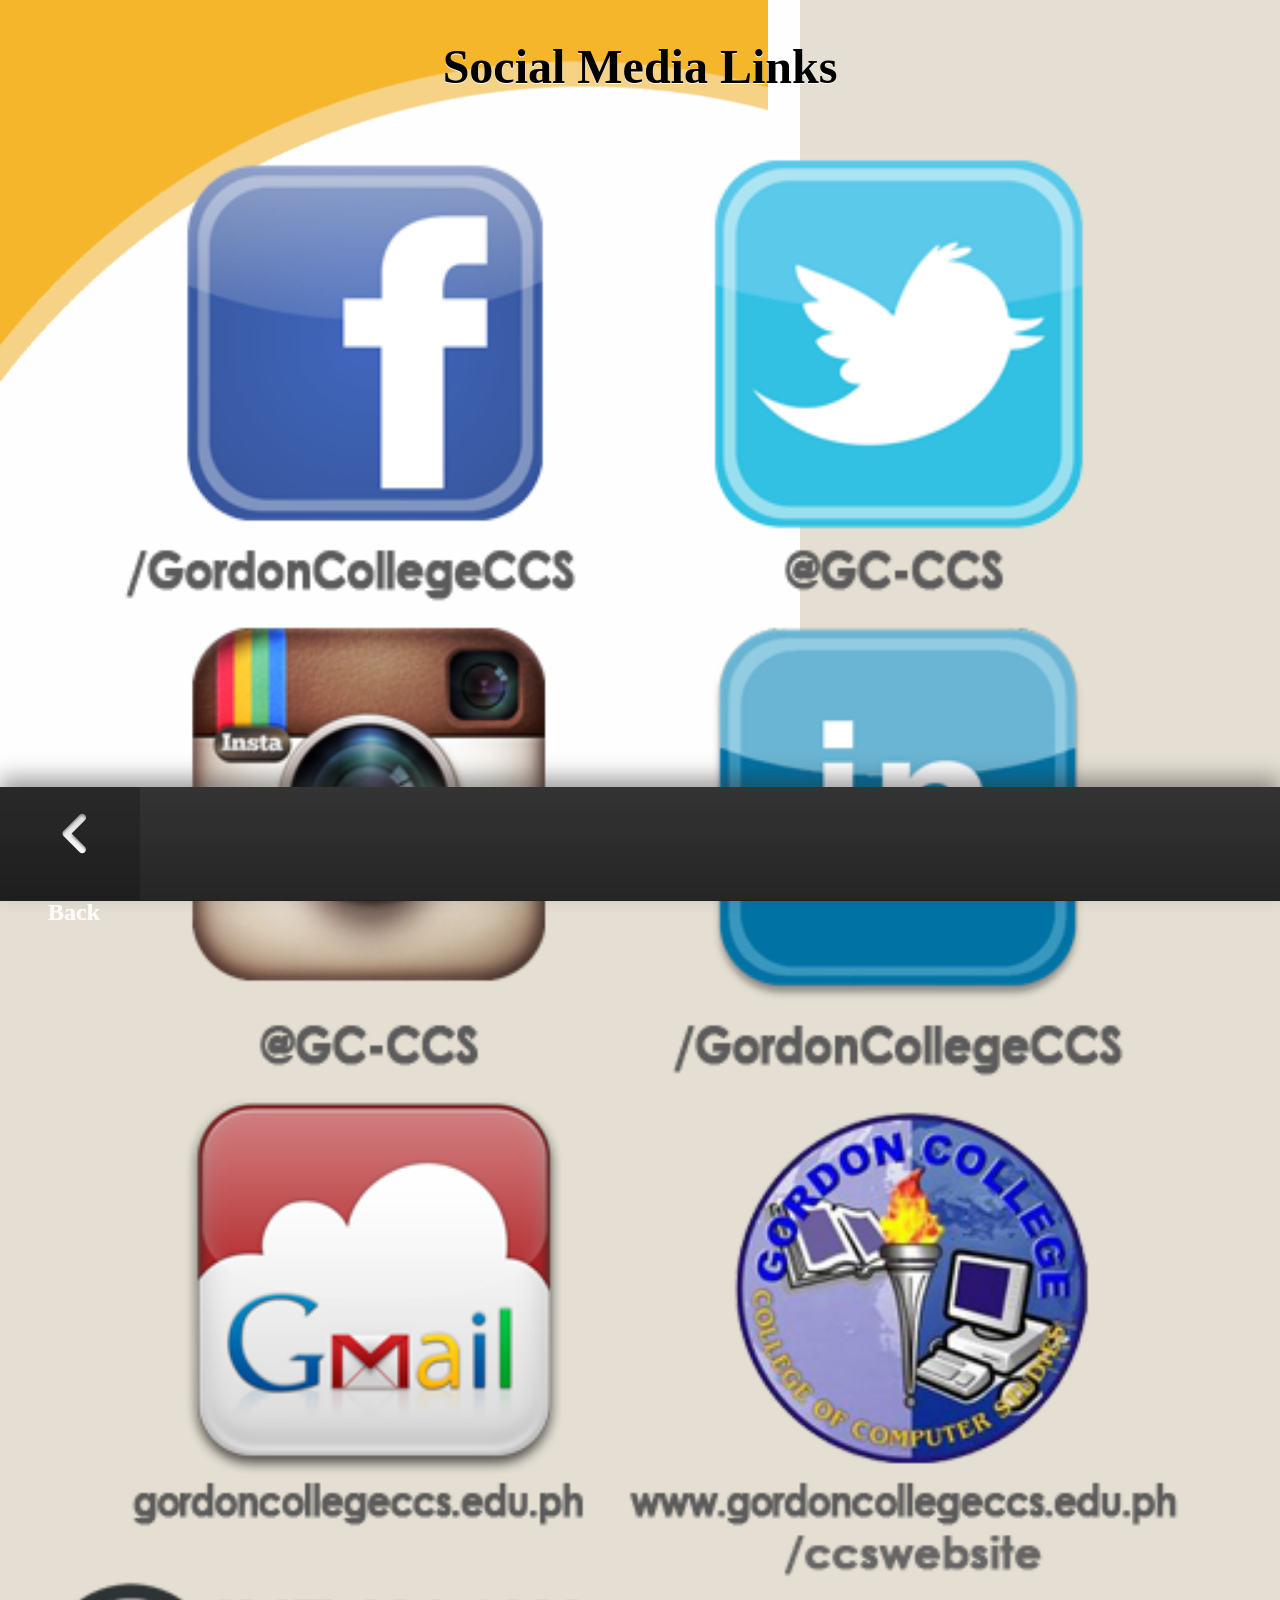
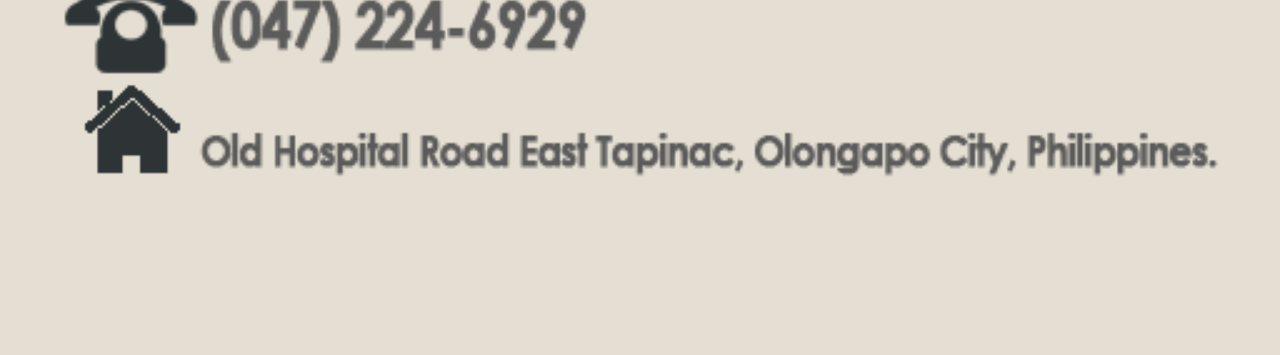
<file: contact.html>
<!DOCTYPE html>
<html>
	<head>
	<meta name="viewport" content="user-scalable=no, initial-scale=1, maximum-scale=1, minimum-scale=1, width=device-width, height=device-height, target-densitydpi=device-dpi" />

	<link rel="stylesheet" href="assets/bbtheme.css" />
	<link rel="stylesheet" href="styles.css" />

<script src="assets/bbthemejs.js"></script>


	</head>
	
	<body>
	
	
	<!--VMG-->
	<div data-role="page" id="vmg" style= "background: transparent url(images/bg.png); background-repeat: no-repeat;" >
 
  <div data-role="content">
  	 <p align="center"><font size="7%" color="black" face="Century Gothic"><strong>Social Media Links</strong></font></p>
	<div id="content" align="center"><img src="images/contacts1.png" width="100%" height="100%"></div>
	 
	 
	
	
		<div data-role="footer" data-theme="a" data-position="fixed">
	<div id="action-bar-area" data-role="actionbar">
				<div data-role="back"></div>
			</div>
	</div>
  </div>
  </div>
 
	<!--VMG END-->
	</body>


</html>
</file>
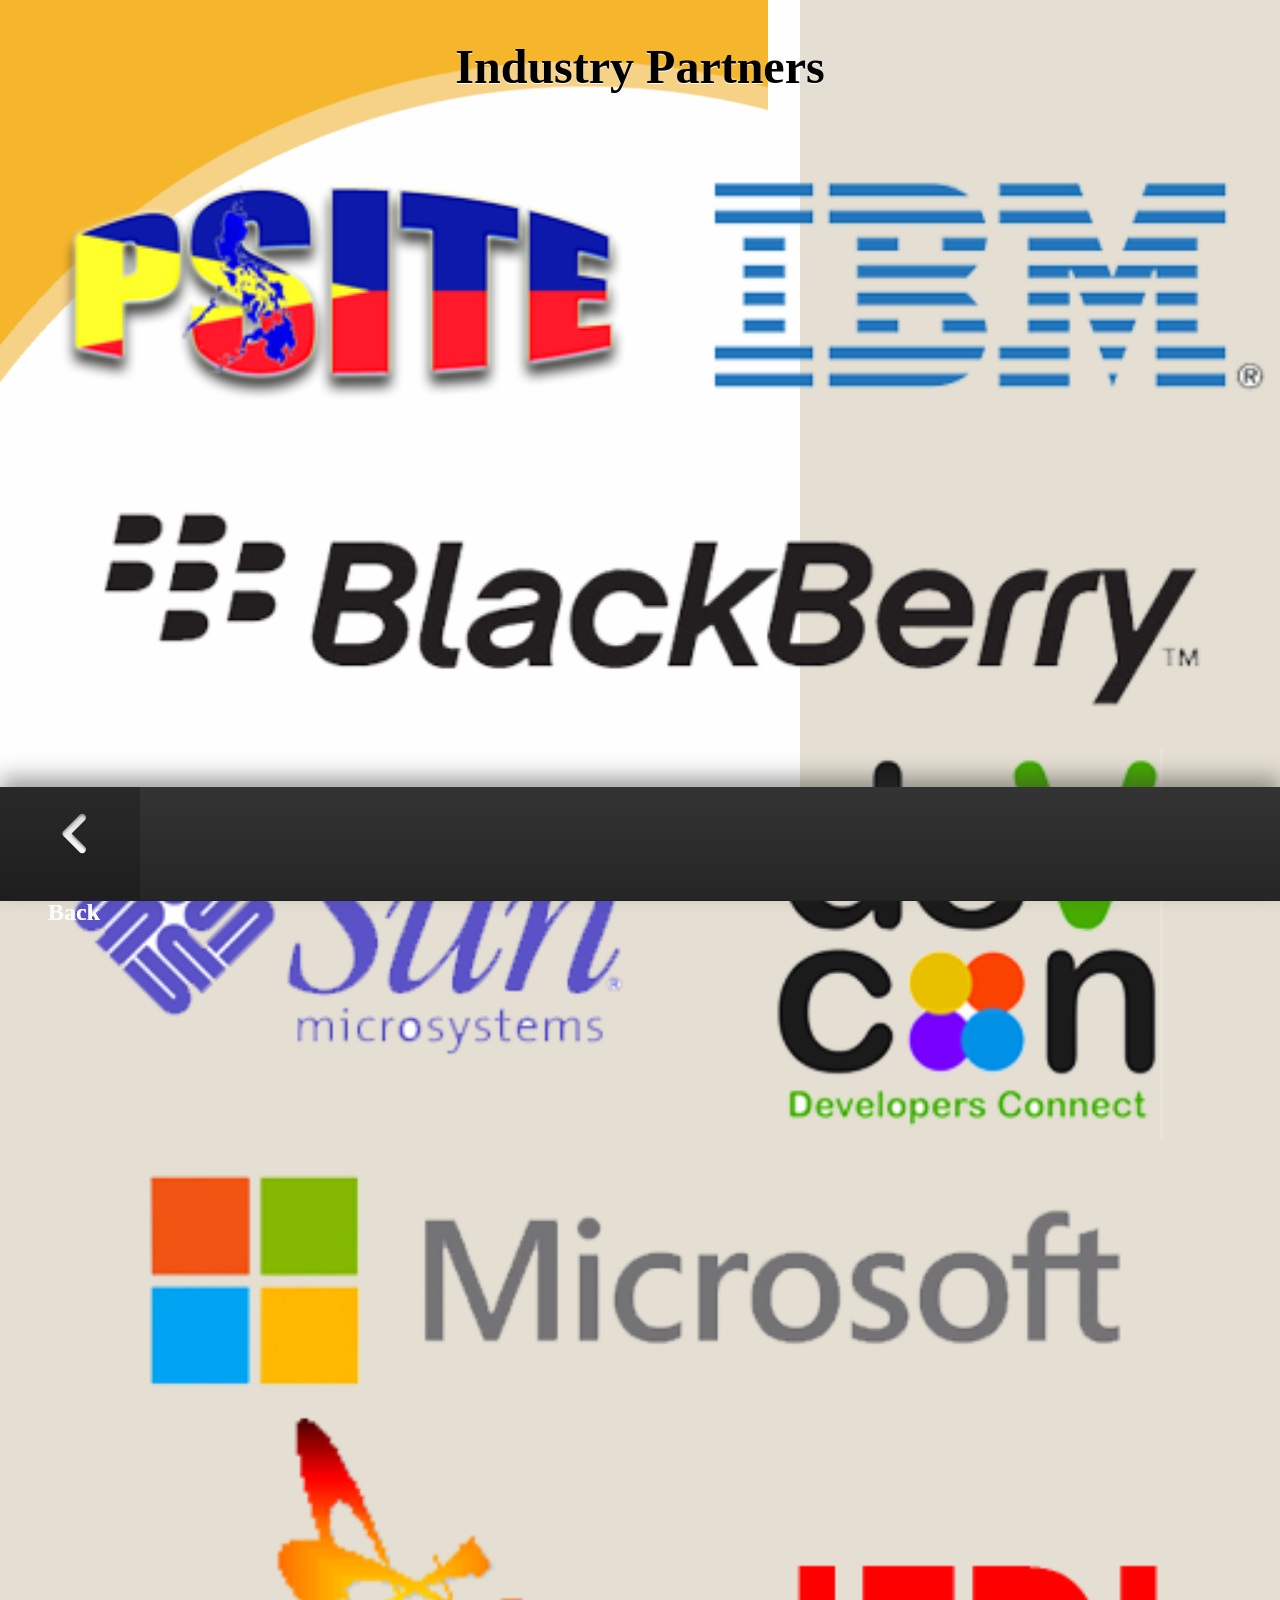
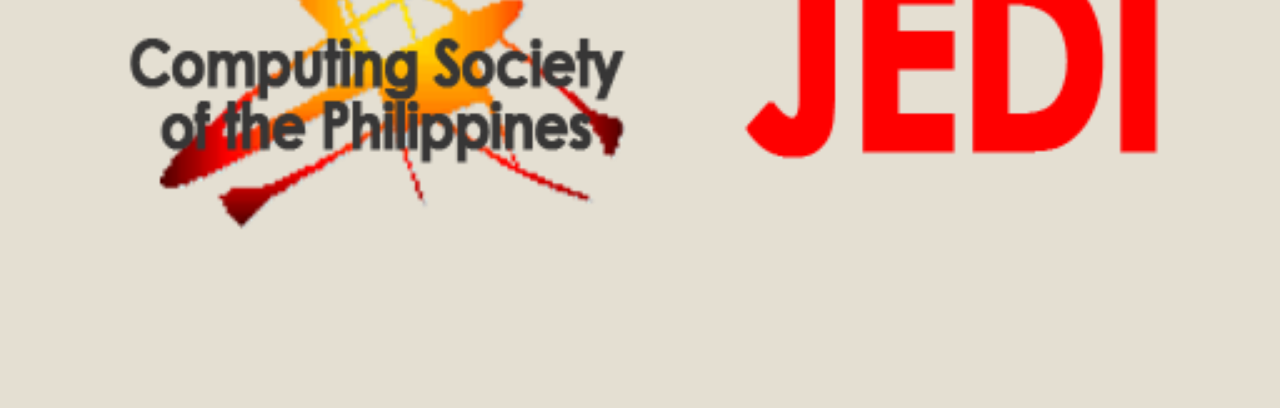
<file: industry.html>
<!DOCTYPE html>
<html>
	<head>
	<meta name="viewport" content="user-scalable=no, initial-scale=1, maximum-scale=1, minimum-scale=1, width=device-width, height=device-height, target-densitydpi=device-dpi" />

	<link rel="stylesheet" href="assets/bbtheme.css" />
	<link rel="stylesheet" href="styles.css" />

<script src="assets/bbthemejs.js"></script>


	</head>
	
	<body>
	
	
	<!--VMG-->
	<div data-role="page" id="vmg" style= "background: transparent url(images/bg.png); background-repeat: no-repeat;" >
 
  <div data-role="content">
  	 <p align="center"><font size="7%" color="black" face="Century Gothic"><strong>Industry Partners</strong></font></p>
	<div id="content" align="center"><img src="images/industry1.png" width="100%"></div>
	 
	 
	
	
		<div data-role="footer" data-theme="a" data-position="fixed">
	<div id="action-bar-area" data-role="actionbar">
				<div data-role="back"></div>
			</div>
	</div>
  </div>
  </div>
 
	<!--VMG END-->
	</body>


</html>
</file>
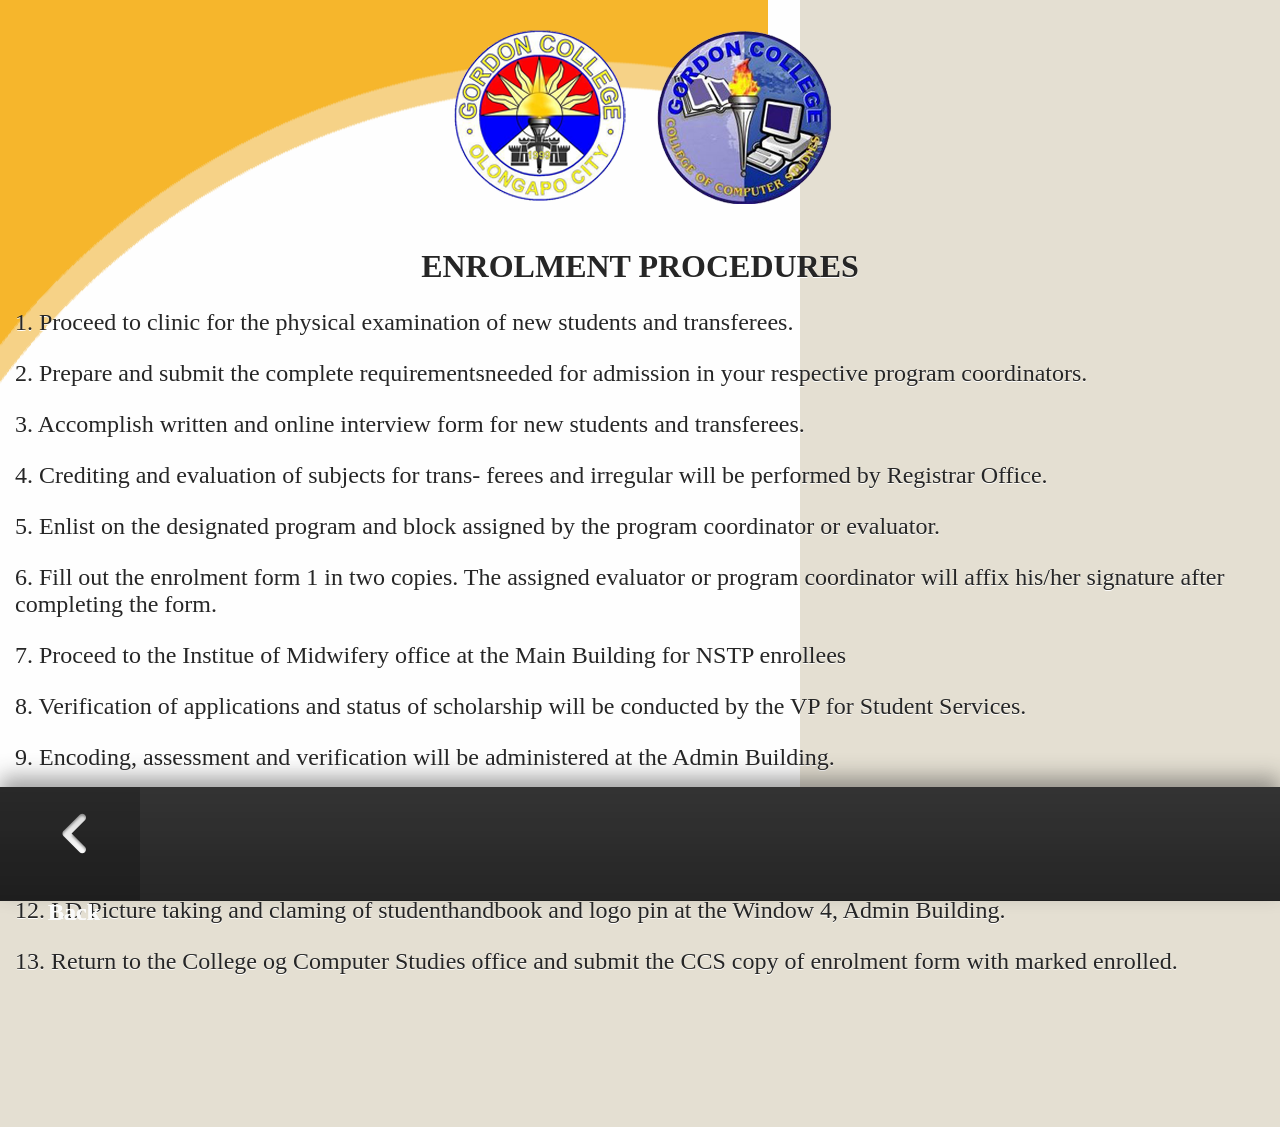
<file: procedures.html>
<!DOCTYPE html>
<html>
	<head>
	<meta name="viewport" content="user-scalable=no, initial-scale=1, maximum-scale=1, minimum-scale=1, width=device-width, height=device-height, target-densitydpi=device-dpi" />

	<link rel="stylesheet" href="assets/bbtheme.css" />
	<link rel="stylesheet" href="styles.css" />

<script src="assets/bbthemejs.js"></script>


	</head>
	
	<body>
	
	
	<!--VMG-->
	<div data-role="page" id="vmg" style= "background: transparent url(images/bg.png); background-repeat: no-repeat;" >
 
  <div data-role="content">
  
	 <center><div id="content"><img src="images/ccs.png"></div></center>
	
	 <p align="center"><font size="6%" face="Century Gothic"><strong>ENROLMENT PROCEDURES</strong></font></p>
	 <p><font size="5%" face="Century Gothic">1. Proceed to clinic for the physical examination of new students and transferees.</font></p>
	 <p><font size="5%" face="Century Gothic">2. Prepare and submit the complete requirementsneeded for admission in your respective program coordinators.</font></p>
	  <p><font size="5%" face="Century Gothic">3. Accomplish written and online interview form for new students and transferees.</font></p>
	  <p><font size="5%" face="Century Gothic">4. Crediting and evaluation of subjects for trans- ferees and irregular will be performed by Registrar Office.</font></p>
	  <p><font size="5%" face="Century Gothic">5. Enlist on the designated program and block assigned by the program coordinator or evaluator.</font></p>
	  <p><font size="5%" face="Century Gothic">6. Fill out the enrolment form 1 in two copies. The assigned evaluator or program coordinator will affix his/her signature after completing the form.</font></p>
	  <p><font size="5%" face="Century Gothic">7. Proceed to the Institue of Midwifery office at the Main Building for NSTP enrollees</font></p>
	  <p><font size="5%" face="Century Gothic">8. Verification of applications and status of scholarship will be conducted by the VP for Student Services.</font></p>
	  <p><font size="5%" face="Century Gothic">9. Encoding, assessment and verification will be administered at the Admin Building.</font></p>
	  <p><font size="5%" face="Century Gothic">10. Payment at the cashiers window 1-3, Admin Building.</font></p>
	  
	
	  <p><font size="5%" face="Century Gothic">11. Posting and realese of class cards at the Registrar Office.</font></p>
	  <p><font size="5%" face="Century Gothic">12. I.D Picture taking and claming of studenthandbook and logo pin at the Window 4, Admin Building.</font></p>
	  <p><font size="5%" face="Century Gothic">13. Return to the College og Computer Studies office and submit the CCS copy of enrolment form with marked enrolled.</font></p>

	
		<div data-role="footer" data-theme="a" data-position="fixed">
	<div id="action-bar-area" data-role="actionbar">
				<div data-role="back"></div>
			</div>
	</div>
  </div>
  </div>
 
	<!--VMG END-->
	</body>


</html>
</file>
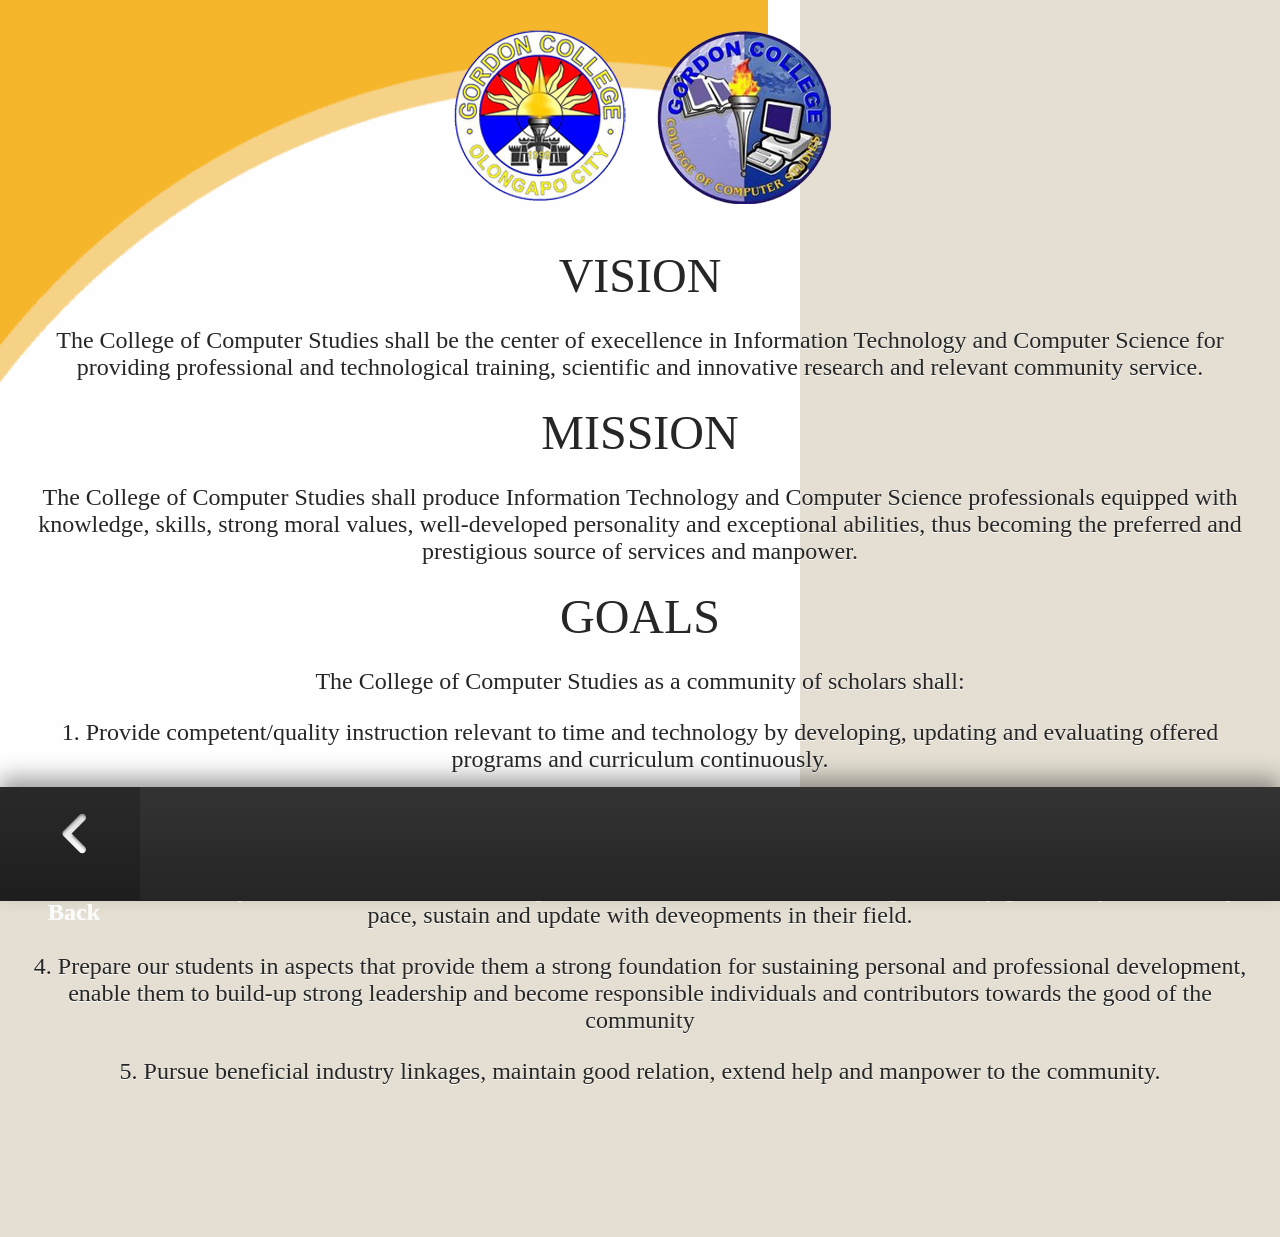
<file: vmg.html>
<!DOCTYPE html>
<html>
	<head>
	<meta name="viewport" content="user-scalable=no, initial-scale=1, maximum-scale=1, minimum-scale=1, width=device-width, height=device-height, target-densitydpi=device-dpi" />

	<link rel="stylesheet" href="assets/bbtheme.css" />
	<link rel="stylesheet" href="styles.css" />

<script src="assets/bbthemejs.js"></script>


	</head>
	
	<body>
	
	
	<!--VMG-->
	<div data-role="page" id="vmg" style= "background: transparent url(images/bg.png); background-repeat: no-repeat;" >
 
  <div data-role="content">
  
	 <center><div id="content"><img src="images/ccs.png"></div></center>
	 <p align="center"><font size="7%" face="Century Gothic">VISION</font></p>
	 <p align="center"><font size="5%" face="Century Gothic">The College of Computer Studies shall be the center of execellence in Information Technology and Computer Science for providing professional and technological training, scientific and innovative research and relevant community service.</font></p>
	
	 <p align="center"><font size="7%" face="Century Gothic">MISSION</font></p>
	  <p align="center"><font size="5%" face="Century Gothic">The College of Computer Studies shall produce Information Technology and Computer Science professionals equipped with knowledge, skills, strong moral values, well-developed personality and exceptional abilities, thus becoming the preferred and prestigious source of services and manpower.</font></p>
	
	<p align="center"><font size="7%" face="Century Gothic">GOALS</font></p>
	  <p align="center"><font size="5%" face="Century Gothic">The College of Computer Studies as a community of scholars shall:</font></p>
	  <p align="center"><font size="5%" face="Century Gothic">1. Provide competent/quality instruction relevant to time and technology by developing, updating and evaluating offered programs and curriculum continuously.</font></p>
	 <p align="center"><font size="5%" face="Century Gothic">2. Open, maintain and extend on new roads of research and discovery in the field of expertise, in emerging desciplines and in related interdisciplinary areas.</font></p>
	<p align="center"><font size="5%" face="Century Gothic">3. Provide the faculty members and students with updated educational resources, training and study grants they need to keep pace, sustain and update with deveopments in their field.</font></p>
	<p align="center"><font size="5%" face="Century Gothic">4. Prepare our students in aspects that provide them a strong foundation for sustaining personal and professional development, enable them to build-up strong leadership and become responsible individuals and contributors towards the good of the community</font></p>
	<p align="center"><font size="5%" face="Century Gothic">5. Pursue beneficial industry linkages, maintain good relation, extend help and manpower to the community.</font></p>
	
	<div data-role="footer" data-theme="a" data-position="fixed">
	<div id="action-bar-area" data-role="actionbar">
				<div data-role="back"></div>
			</div>
	</div>
  </div>
  </div>
 
	<!--VMG END-->
	</body>


</html>
</file>
